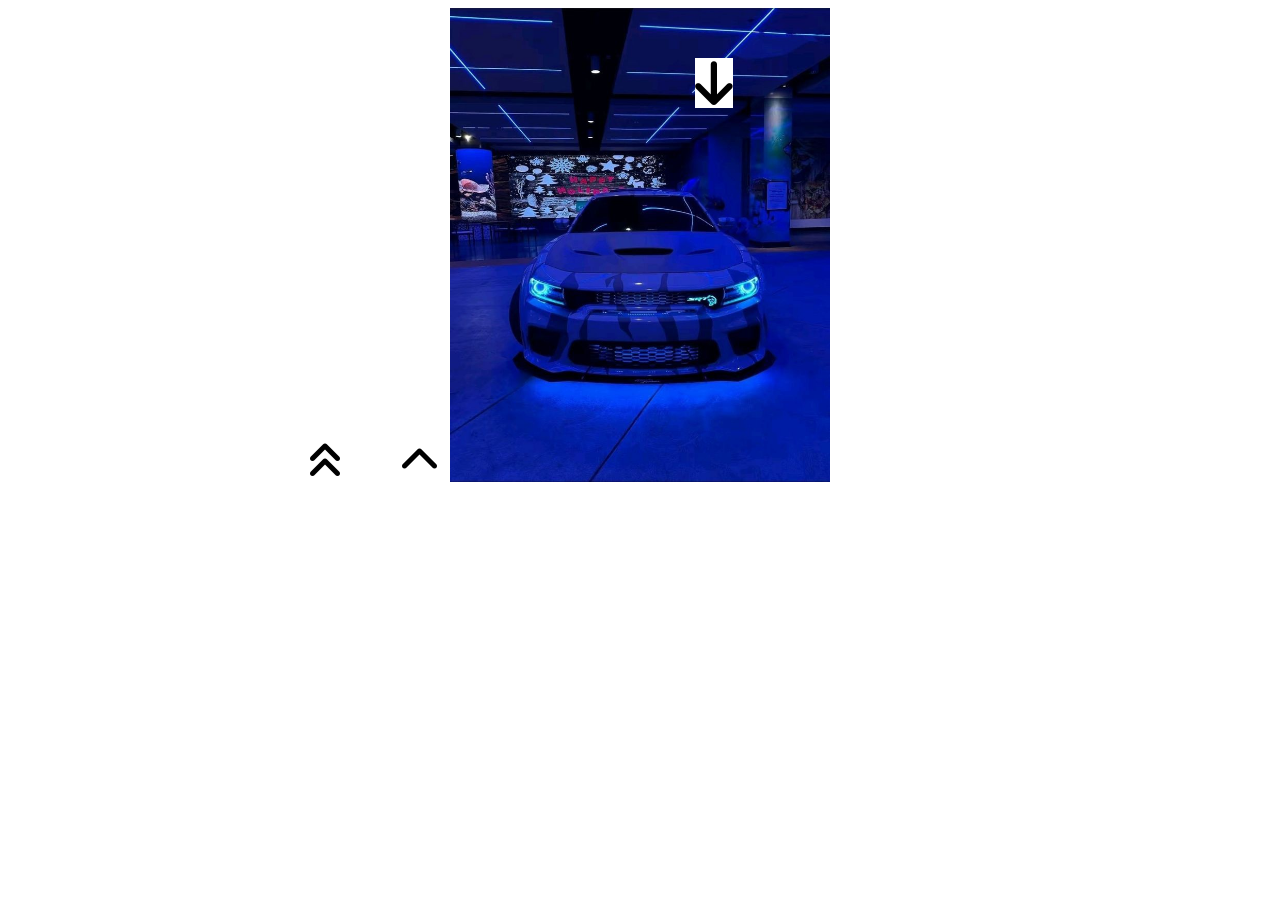
<file: card/index.html>
<!DOCTYPE html>
<html lang="en">
<head>
  <meta charset="UTF-8">
  <meta name="viewport" content="width=device-width, initial-scale=1.0">
  <title>card</title>

 <link rel="stylesheet" href="https://cdnjs.cloudflare.com/ajax/libs/font-awesome/6.5.1/css/all.min.css">

  <link rel="stylesheet" href="style.css">
</head>
<body>

  <div class="image-box">
    <img class="pinterest" src="pinterest.jpg" alt="Pinterest">
<i class="fa-solid fa-arrow-down"></i>  </div>
<i class="fa-solid fa-angles-up"></i>
<i class="fa-solid fa-chevron-up"></i>
  </div>
</body>
</html>
</file>
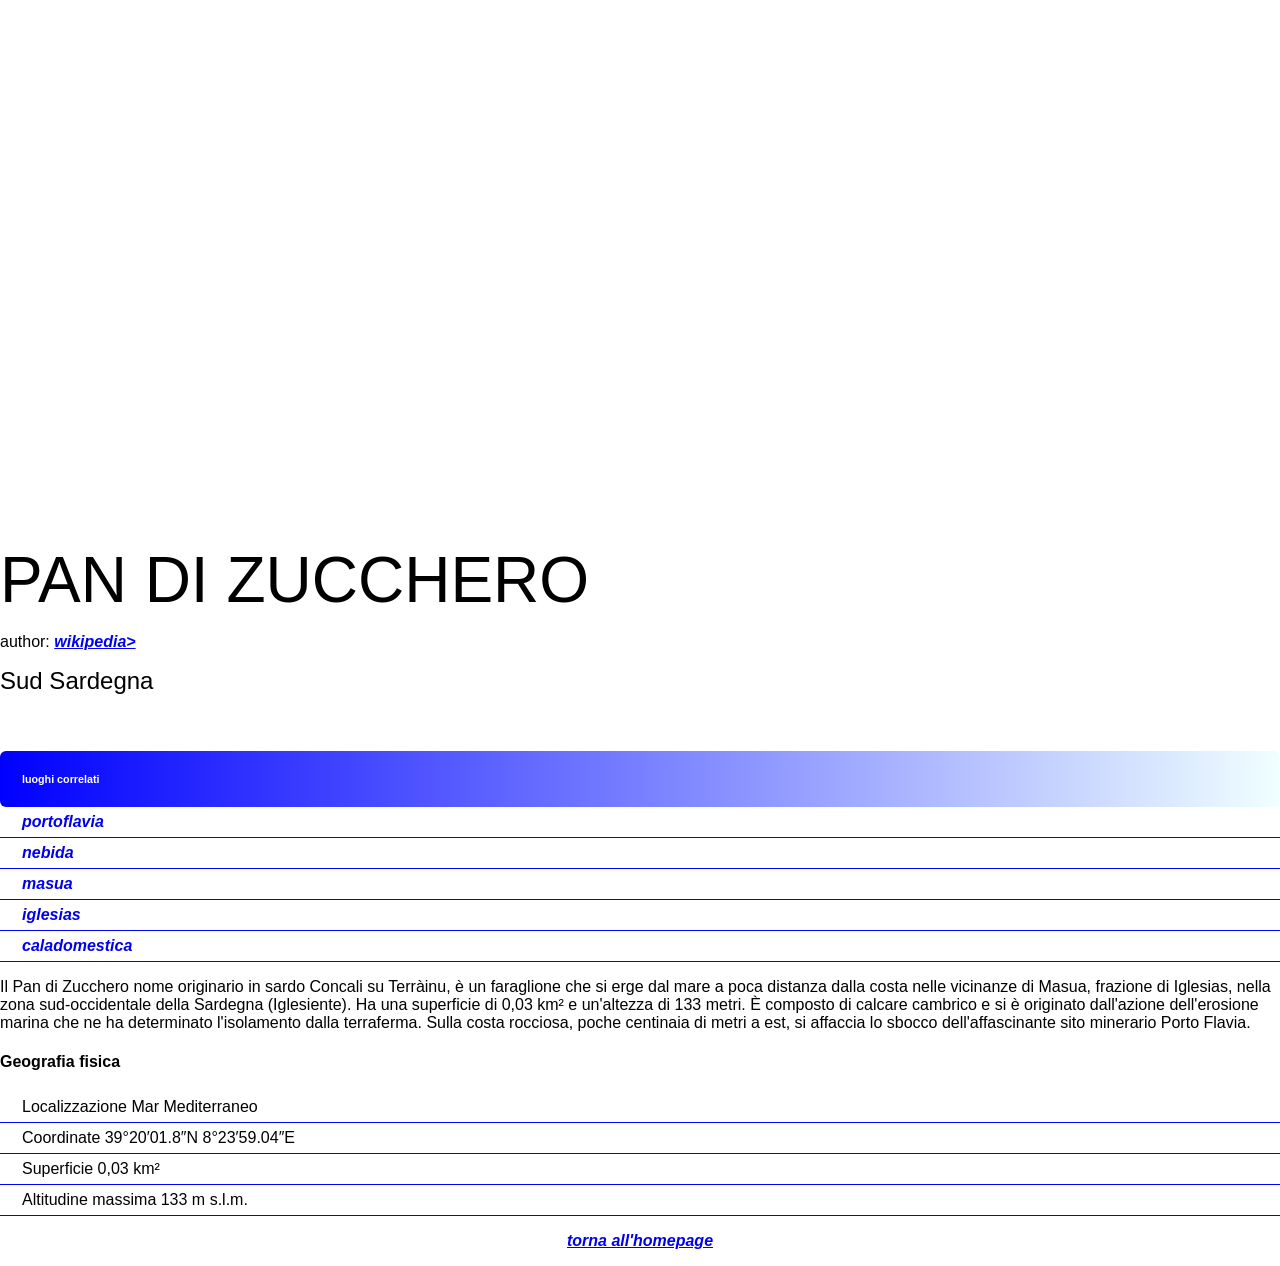
<file: PRECORSO/index.html>
<!DOCTYPE html>
<html lang="en">
<head>
    <meta charset="UTF-8">
    <meta name="viewport" content="width=device-width, initial-scale=1.0">
    <title>pan di zucchero</title>
<style>
@import url('https://fonts.googleapis.com/css2?family=Prata&display=swap');
@import url('https://fonts.googleapis.com/css2?family=Montserrat+Alternates:ital,wght@0,400;1,600&display=swap');


.image-container {
    height: 500px;
    background-image: url("https://upload.wikimedia.org/wikipedia/commons/5/5d/Concali_su_Terr%C3%A0inu%2C_Pan_di_Zucchero.JPG") ;
}
h1{
    .prata-regular 
  font-family: "Prata", serif;
  font-weight: 400;
  font-size: 64px;
  margin-bottom: 0;
}
h3{
     .prata-regular 
  font-family: "Prata", serif;
  font-weight: 400;
  font-size: 24px;
  margin: 0;
  margin-bottom: 0;
}
body {
    margin: 0;
    font-family: "Montserrat", sans-serif;
}
a {
    font-weight: 600;
    font-style:italic; 
    
}
h6 { padding: 22px;
    color: white;
    margin-top: 56px;
    margin-bottom: 0px;
    border-radius: 6px;
    background: linear-gradient(to
right,  #0000FF, #F0FFFF   );

}
ul {
    list-style-type: none;
    padding: 0%;
    margin: 0;  
}
li{
    padding-top: 6px;
    padding-bottom: 6px;
    padding-left: 22px;
    border-bottom: 1px solid #0000FF ;
}
li a {
    text-decoration: none;
}
footer{
    background-color: black
    color(white );
    padding: 16px;
    text-align: center;
}
footer a{
    text-decoration: underline;
}
 </style>

 </head>

<body>
   <div class=main-section>
    <div class="image-container"></div>
   
    <h1>PAN DI ZUCCHERO</h1>
    <p>
       
        author: 
        <a href="https://it.wikipedia.org/wiki/Faraglione_Pan_di_Zucchero">wikipedia></a>
    <h3>Sud Sardegna</h3>
    <h6>luoghi correlati</h6>
    <ul>
        <li><a href="./portoflavia.html">portoflavia</a></li>
        <li><a href="./nebida.html">nebida</a>
        <li><a href="./masua.html">masua</a> 
        <li><a href="./Iglesias.html">iglesias</a>
        <li><a href="./caladomestica.html">caladomestica</a></li>
        </ul>      

    </p>  


    <div>
    <p>
    Il Pan di Zucchero nome originario in sardo Concali su Terràinu, è un faraglione che si erge dal mare a
    poca distanza dalla costa nelle vicinanze di Masua, frazione di Iglesias,
    nella zona sud-occidentale della Sardegna (Iglesiente).
    Ha una superficie di 0,03 km² e un'altezza di 133 metri.
    È composto di calcare cambrico e si è originato dall'azione dell'erosione marina che ne ha determinato l'isolamento 
    dalla terraferma. Sulla costa rocciosa, poche centinaia di metri a est, si affaccia lo sbocco dell'affascinante
    sito minerario Porto Flavia.    
    </p>
    <h4>Geografia fisica</h4>
    <ul>
        <li>Localizzazione	Mar Mediterraneo</li>
        <li>Coordinate	39°20′01.8″N 8°23′59.04″E</li>
        <li>Superficie	0,03 km²</li>
        <li>Altitudine massima	133 m s.l.m.</li>
    </ul>
</div> <footer> <a href="http://127.0.0.1:5500/index.html">torna all'homepage</a></footer>
    
</body>
</html>
</file>
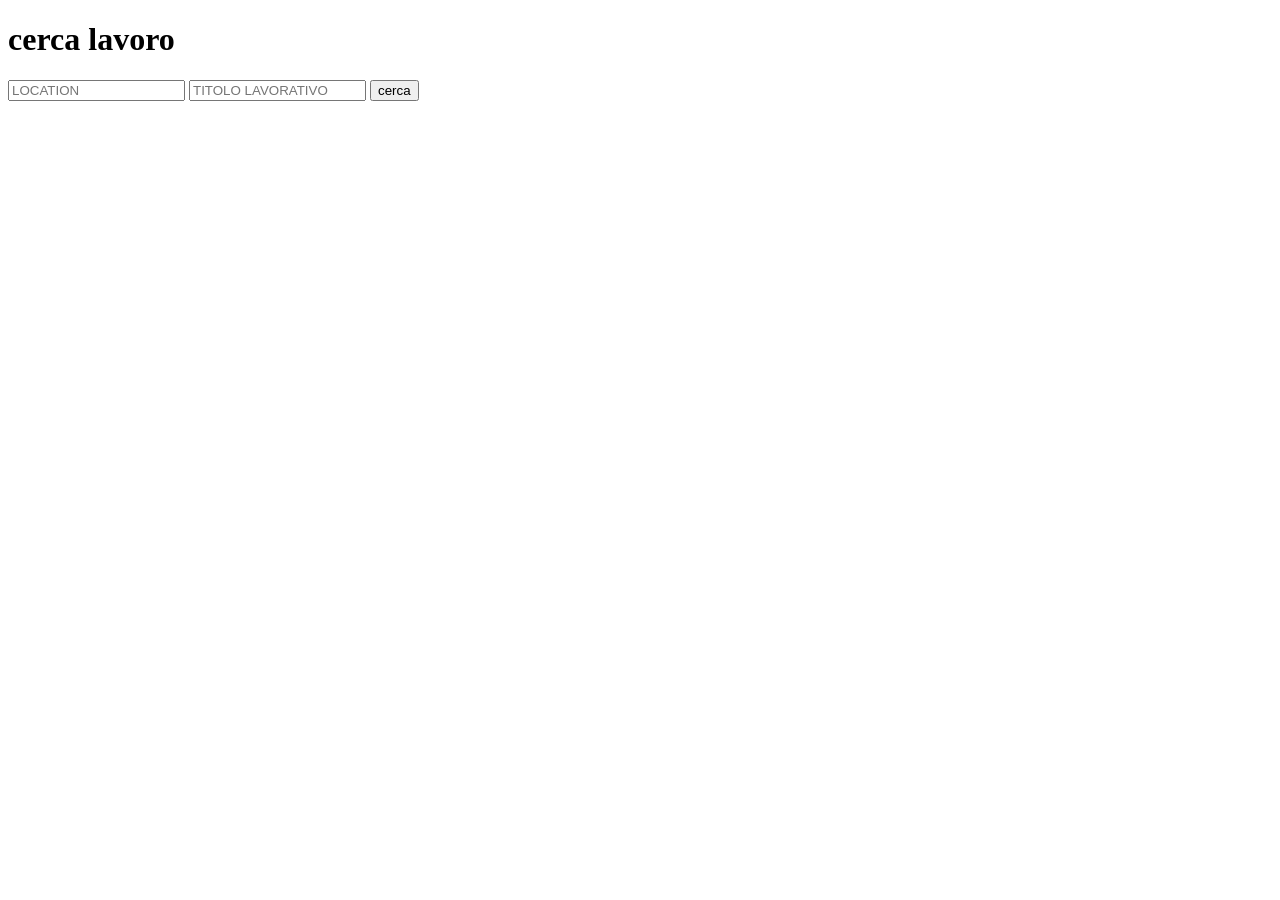
<file: scaricabile/index.html>
<!DOCTYPE html>
<html lang="en">
<head>
    <meta charset="UTF-8">
    <meta name="viewport" content="width=device-width, initial-scale=1.0">
    <title>Document</title>
</head>
<body>
    <h1>cerca lavoro</h1>
    <input type="text"id="location" placeholder="LOCATION">
    <input type="text" id="titolo" placeholder="TITOLO LAVORATIVO" >
    <button id="cerca" >cerca</button>
    <ul id="risultati"></ul>
    <script src="scaricabile.js"></script>
  
</body>
</html>
</file>
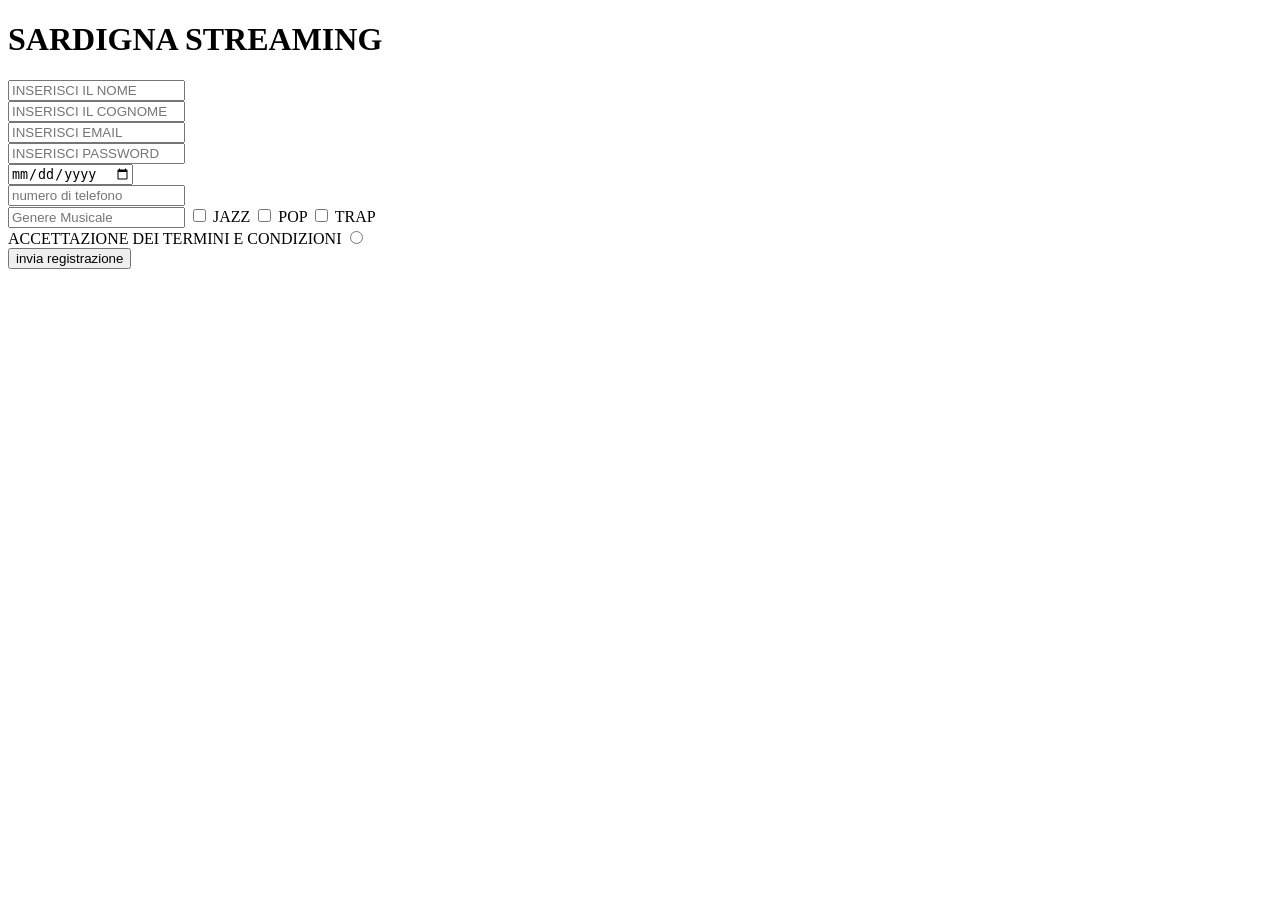
<file: index.html app music.html>
<!DOCTYPE html>
<html lang="en">
<head>
    <meta charset="UTF-8">
    <meta name="viewport" content="width=device-width, initial-scale=1.0">
    <title>app music streaming
    </title>
</head>
<body>
    <h1>SARDIGNA STREAMING</h1>
<FORM>
    <DIV>
    <INPUT TYPE="TEXT" PLACEHOLDER="INSERISCI IL NOME"/>
    </DIV>
    <DIV>
    <INPUT TYPE="TEXT" PLACEHOLDER="INSERISCI IL COGNOME"/>
    </DIV>
    <DIV> 
    <INPUT type="email" PLACEHOLDER="INSERISCI EMAIL"/>
    </DIV>
    <DIV>
    <INPUT type="password" PLACEHOLDER="INSERISCI PASSWORD"/>
    </DIV>
    <DIV>
    <INPUT type="date" placeholder="data"/>
    </DIV>
    <div>
    <input type="number" placeholder="numero di telefono">
    </div>
    <div>
    <input type="text" placeholder="Genere Musicale">
    <input type="checkbox"> JAZZ
    <input type="checkbox"> POP 
    <input type="checkbox"> TRAP    
    </div>

    <div>
    ACCETTAZIONE DEI TERMINI E CONDIZIONI 
    <iNPUT type="radio"> 
    </div>
    <DIV>
    <button onclick="alert ('registrazione inviata') "> invia registrazione </button>


    </DIV>


    
    

    
</FORM>

    
</body>
</html>
</file>
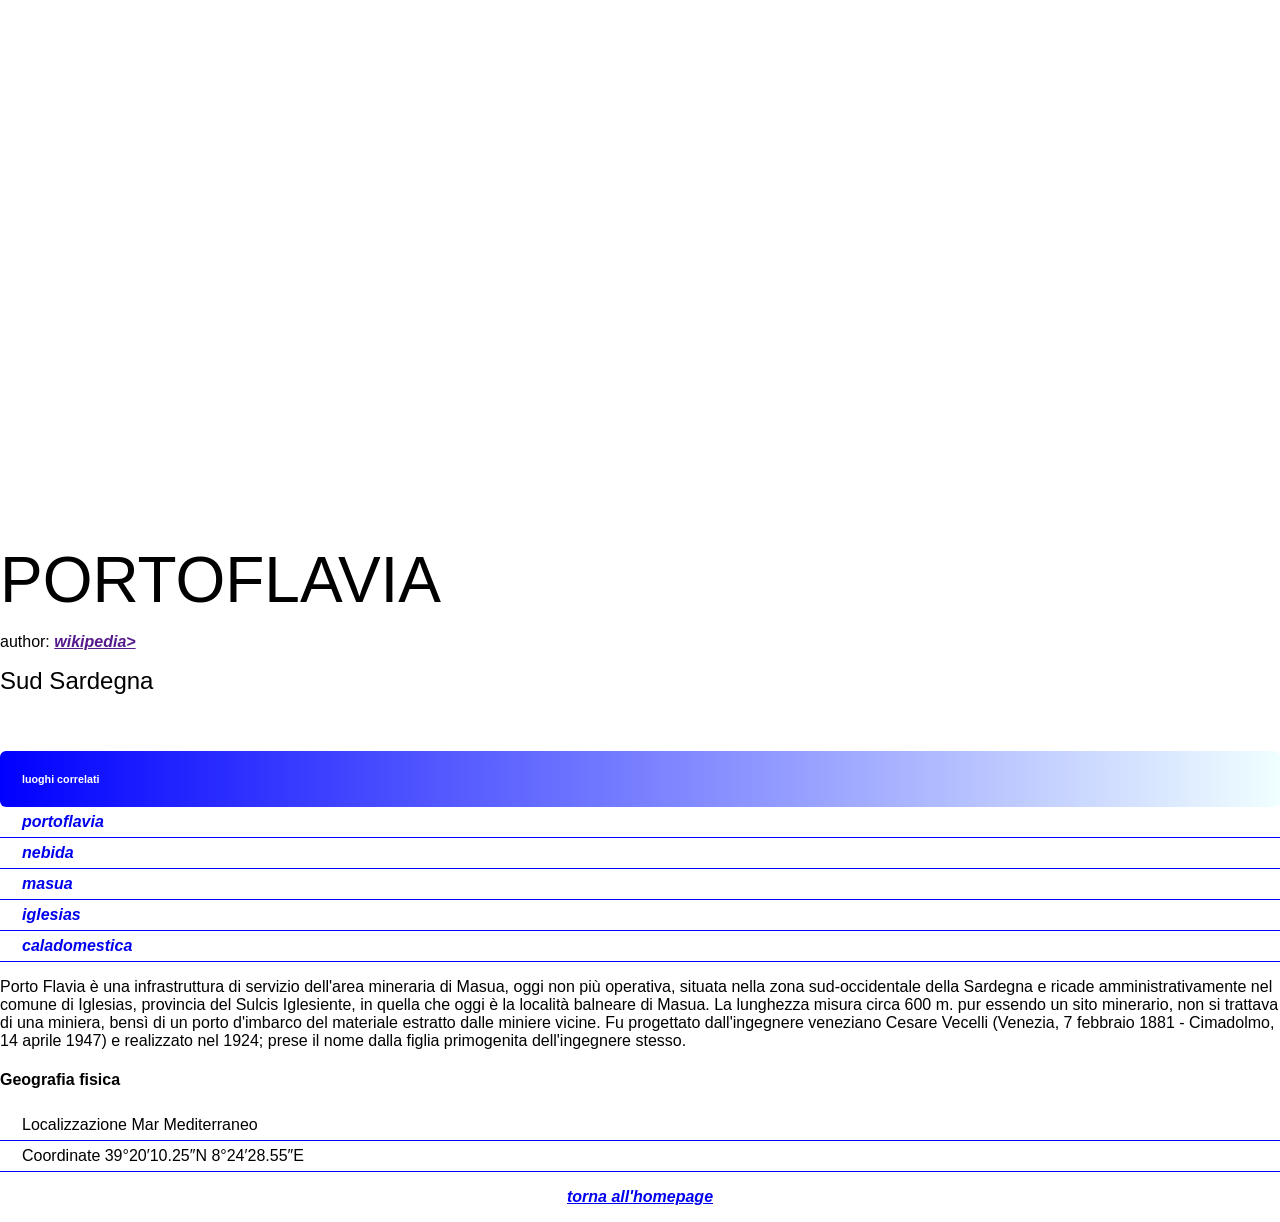
<file: PRECORSO/index.portoflavia.html>
<!DOCTYPE html>
<html lang="en">
<head>
    <meta charset="UTF-8">
    <meta name="viewport" content="width=device-width, initial-scale=1.0">
    <title>pan di zucchero</title>
<style>
@import url('https://fonts.googleapis.com/css2?family=Prata&display=swap');
@import url('https://fonts.googleapis.com/css2?family=Montserrat+Alternates:ital,wght@0,400;1,600&display=swap');


.image-container {
    height: 500px;
    background-image: url(https://upload.wikimedia.org/wikipedia/commons/thumb/7/74/27_Nahaufnahme-Hafen-Porto-Flavia-Iglesias-Sardinien-Italien.jpg/1280px-27_Nahaufnahme-Hafen-Porto-Flavia-Iglesias-Sardinien-Italien.jpg) ;
}
h1{
    .prata-regular 
  font-family: "Prata", serif;
  font-weight: 400;
  font-size: 64px;
  margin-bottom: 0;
}
h3{
     .prata-regular 
  font-family: "Prata", serif;
  font-weight: 400;
  font-size: 24px;
  margin: 0;
  margin-bottom: 0;
}
body {
    margin: 0;
    font-family: "Montserrat", sans-serif;
}
a {
    font-weight: 600;
    font-style:italic; 
    
}
h6 { padding: 22px;
    color: white;
    margin-top: 56px;
    margin-bottom: 0px;
    border-radius: 6px;
    background: linear-gradient(to
right,  #0000FF, #F0FFFF   );

}
ul {
    list-style-type: none;
    padding: 0%;
    margin: 0;  
}
li{
    padding-top: 6px;
    padding-bottom: 6px;
    padding-left: 22px;
    border-bottom: 1px solid #0000FF ;
}
li a {
    text-decoration: none;
}
footer{
    background-color: black
    color(white );
    padding: 16px;
    text-align: center;
}
footer a{
    text-decoration: underline;
}

 </style>

 </head>

<body>
   <div class=main-section>
    <div class="image-container"></div>
   
    <h1>PORTOFLAVIA</h1>
    <p>
       
        author: 
        <a href="">wikipedia></a>
    <h3>Sud Sardegna</h3>
    <h6>luoghi correlati</h6>
    <ul>
        <li><a href="./portoflavia.html">portoflavia</a></li>
        <li><a href="./nebida.html">nebida</a>
        <li><a href="./masua.html">masua</a> 
        <li><a href="./Iglesias.html">iglesias</a>
        <li><a href="./caladomestica.html">caladomestica</a></li>
        </ul>      

    </p>  


    <div>
    <p>
    Porto Flavia è una infrastruttura di servizio dell'area mineraria di Masua, 
    oggi non più operativa, situata nella zona sud-occidentale della Sardegna 
    e ricade amministrativamente nel comune di Iglesias, provincia del Sulcis Iglesiente,
    in quella che oggi è la località balneare di Masua. 
    La lunghezza misura circa 600 m.
    pur essendo un sito minerario, non si trattava di una miniera,
    bensì di un porto d'imbarco del materiale estratto dalle miniere vicine. 
    Fu progettato dall'ingegnere veneziano Cesare Vecelli
    (Venezia, 7 febbraio 1881 - Cimadolmo, 14 aprile 1947) e realizzato nel 1924;
    prese il nome dalla figlia primogenita dell'ingegnere stesso.    
    </p>
    <h4>Geografia fisica</h4>
    <ul>
        <li>Localizzazione	Mar Mediterraneo</li>
        <li>Coordinate	39°20′10.25″N 8°24′28.55″E</li>
    </ul>
</div><footer> <a href="http://127.0.0.1:5500/index.portoflavia.html">torna all'homepage</a></footer>

    
</body>
</html>
</file>
<file: card/style.css>
.image-box img{
   width: 30%;
}
.image-box{
    position: relative;
    text-align: center;
}
.fa-arrow-down{
    background-color:white;
    position: absolute;
    right:520px;
    font-size: 50px;
    cursor: pointer;
  transform: translateX(-50%) translateY(50px);
  transition: transform 0.2s ease;
}
 .fa-arrow-down:hover {
  transform: translateX(-50%) translateY(500px);
  transition: transform 5s ease;
}
.fa-angles-up{
    padding: 10px;
    background-color:white;
    position: absolute;
    right: 900px;
    font-size: 40px;
    cursor: pointer;
  transform: translateX(-50%) translateY(-55px);
  transition: transform 0.8s ease;
}
.fa-angles-up:hover{
  transform: translateX(-50%) translateY(-520px);
  transition: transform 0.8s ease;
}
.fa-chevron-up{
    padding: 10px;
    background-color:white;
    position: absolute;
    right: 800px;
    font-size: 40px;
    cursor: pointer;
  transform: translateX(-50%) translateY(-55px);
  transition: transform 0.8s ease;
}
.fa-chevron-up:hover{
  transform: translateX(-50%) translateY(-520px);
  transition: transform 0.8s ease;
}
</file>
